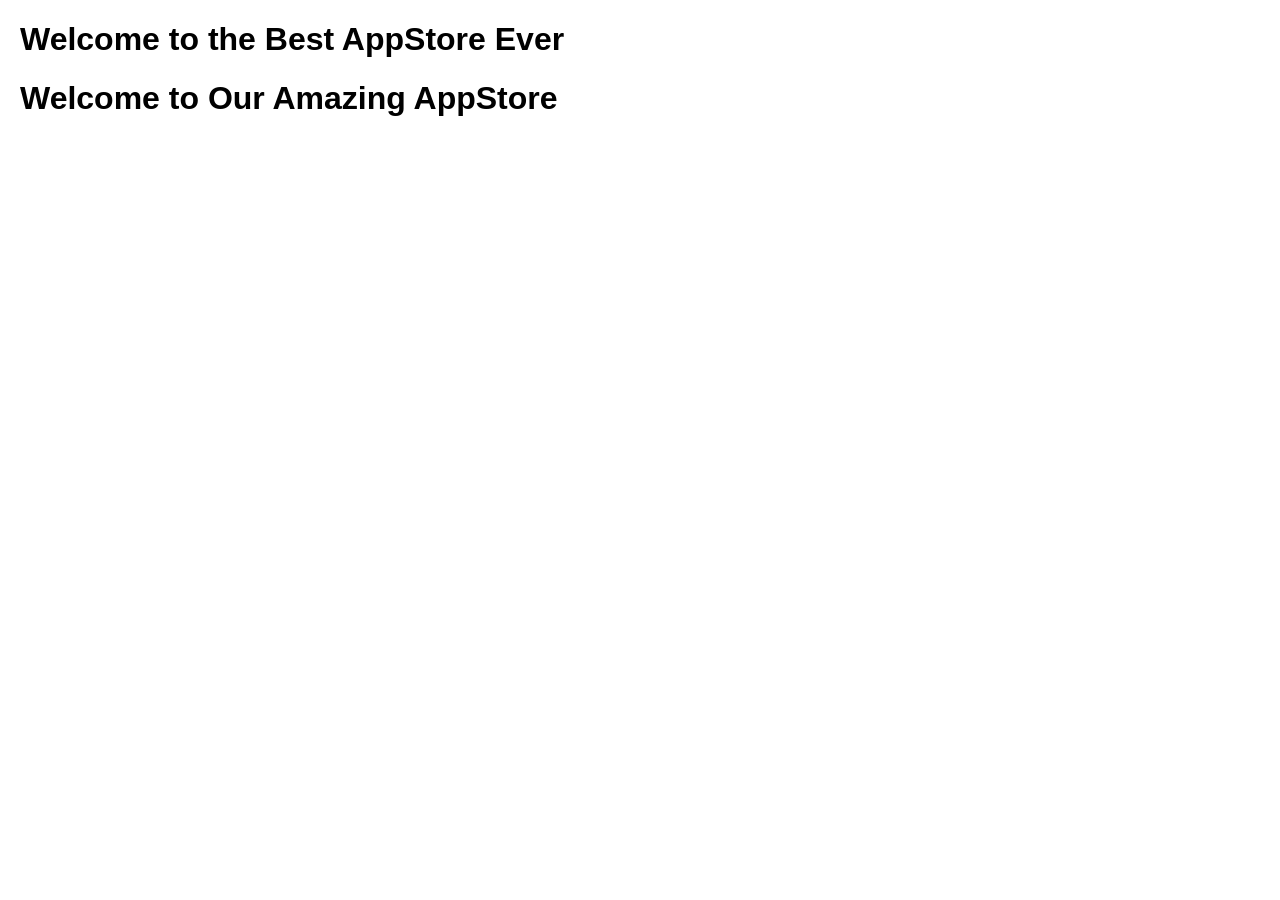
<file: index.html>
<!DOCTYPE html>
<html>
<head>
  <meta charset="utf-8">
  <h1>Welcome to the Best AppStore Ever</h1>
  <link rel="stylesheet" href="css/style.css">
</head>
<body>
  <h1>Welcome to Our Amazing AppStore</h1>
</body>
</html>
</file>
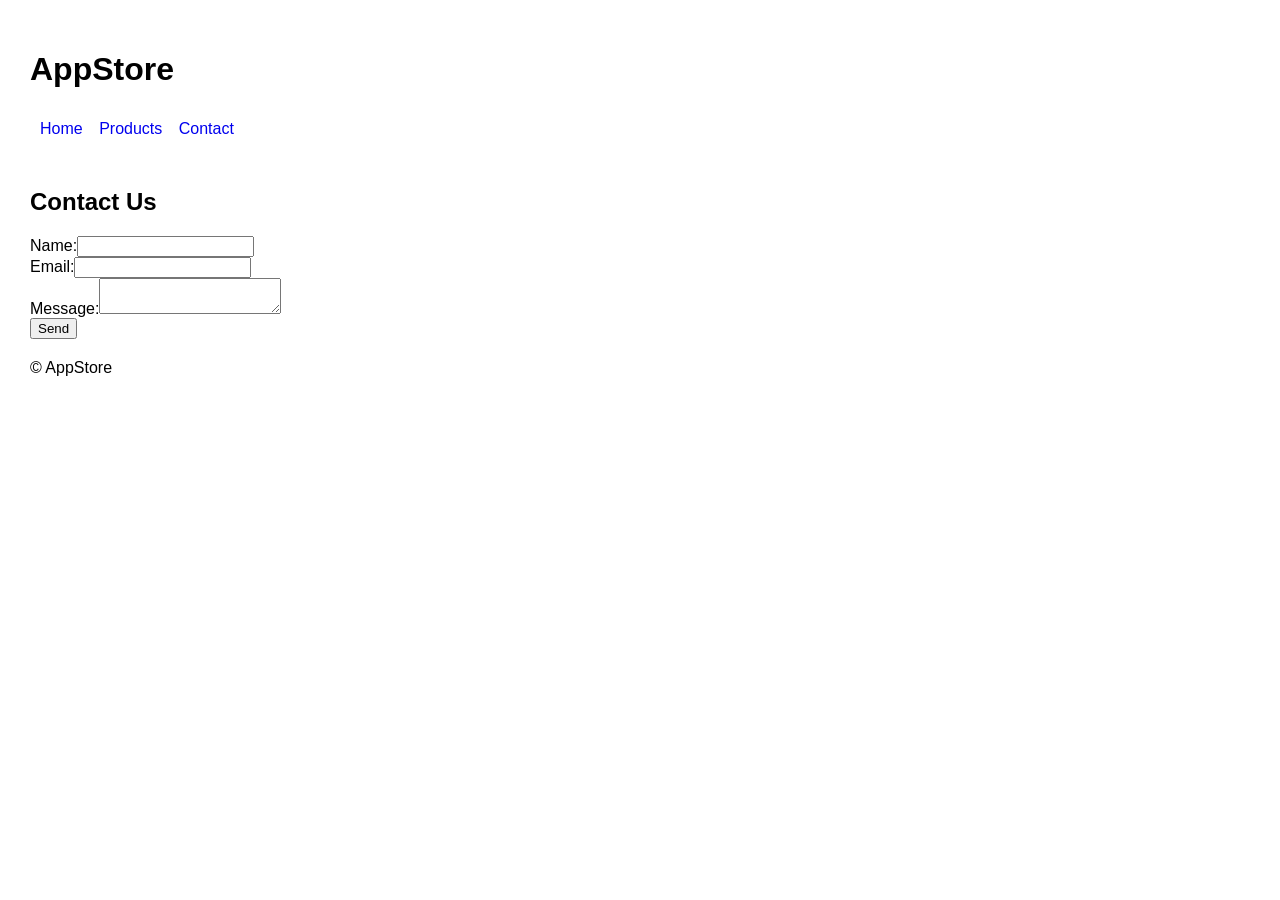
<file: contact.html>
<!DOCTYPE html>
<html>
<head>
  <meta charset="utf-8">
  <title>Contact - AppStore</title>
  <link rel="stylesheet" href="css/style.css">
</head>
<body>
  <header>
    <h1>AppStore</h1>
    <nav>
      <a href="index.html">Home</a>
      <a href="product.html">Products</a>
      <a href="contact.html">Contact</a>
    </nav>
  </header>
  <main>
    <h2>Contact Us</h2>
    <form id="contact-form">
      <label>Name:<input name="name" required></label><br>
      <label>Email:<input name="email" type="email" required></label><br>
      <label>Message:<textarea name="message"></textarea></label><br>
      <button type="submit">Send</button>
    </form>
  </main>
  <footer>&copy; AppStore</footer>
  <script src="js/script.js"></script>
</body>
</html>
</file>
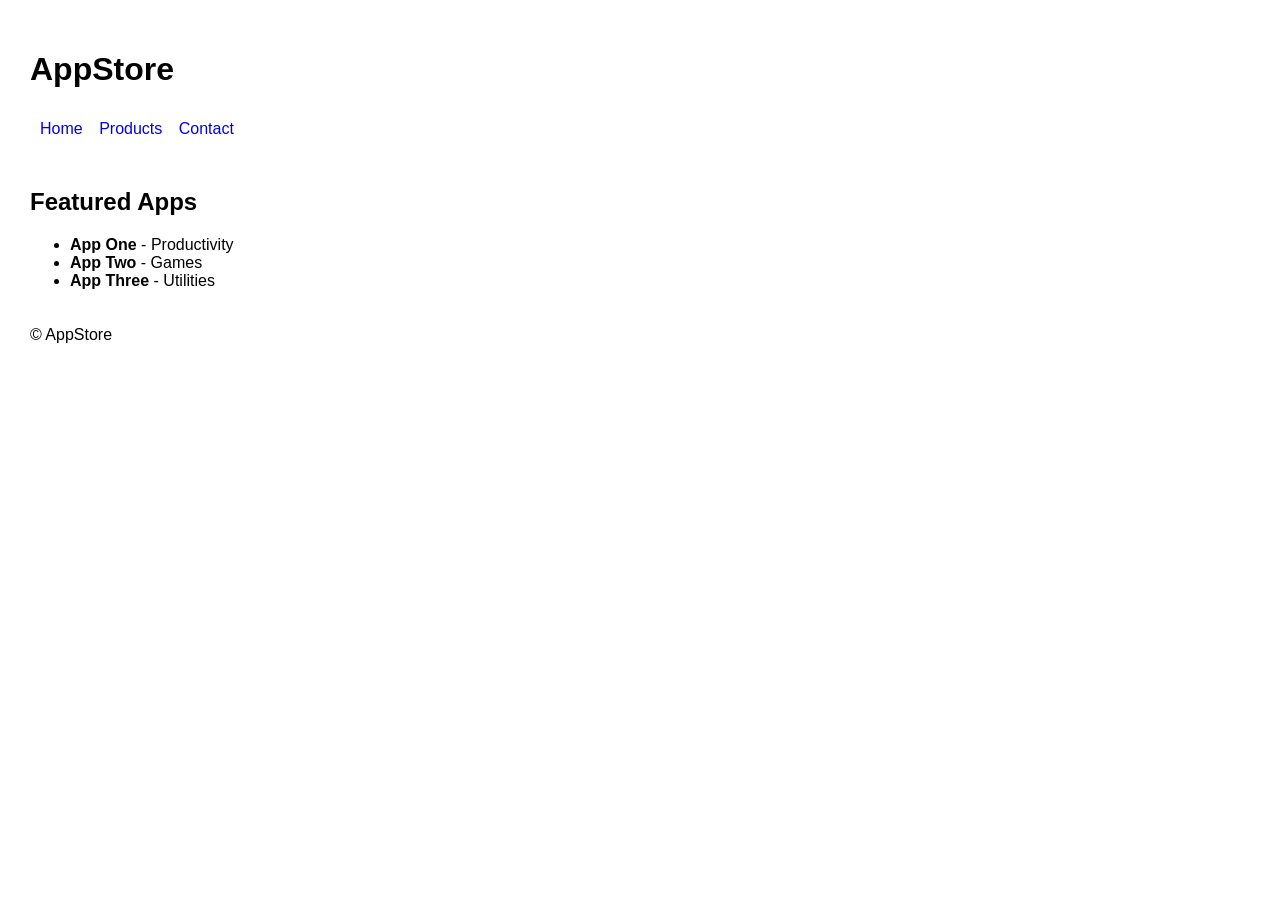
<file: product.html>
<!DOCTYPE html>
<html>
<head>
  <meta charset="utf-8">
  <title>Products - AppStore</title>
  <link rel="stylesheet" href="css/style.css">
</head>
<body>
  <header>
    <h1>AppStore</h1>
    <nav>
      <a href="index.html">Home</a>
      <a href="product.html">Products</a>
      <a href="contact.html">Contact</a>
    </nav>
  </header>
  <main>
    <h2>Featured Apps</h2>
    <ul>
      <li><strong>App One</strong> - Productivity</li>
      <li><strong>App Two</strong> - Games</li>
      <li><strong>App Three</strong> - Utilities</li>
    </ul>
  </main>
  <footer>&copy; AppStore</footer>
</body>
</html>
</file>
<file: css/style.css>
/* basic */
body{font-family:Arial,Helvetica,sans-serif;margin:20px}
header,nav,main,footer{padding:10px}
nav a{margin-right:12px;text-decoration:none}
</file>
